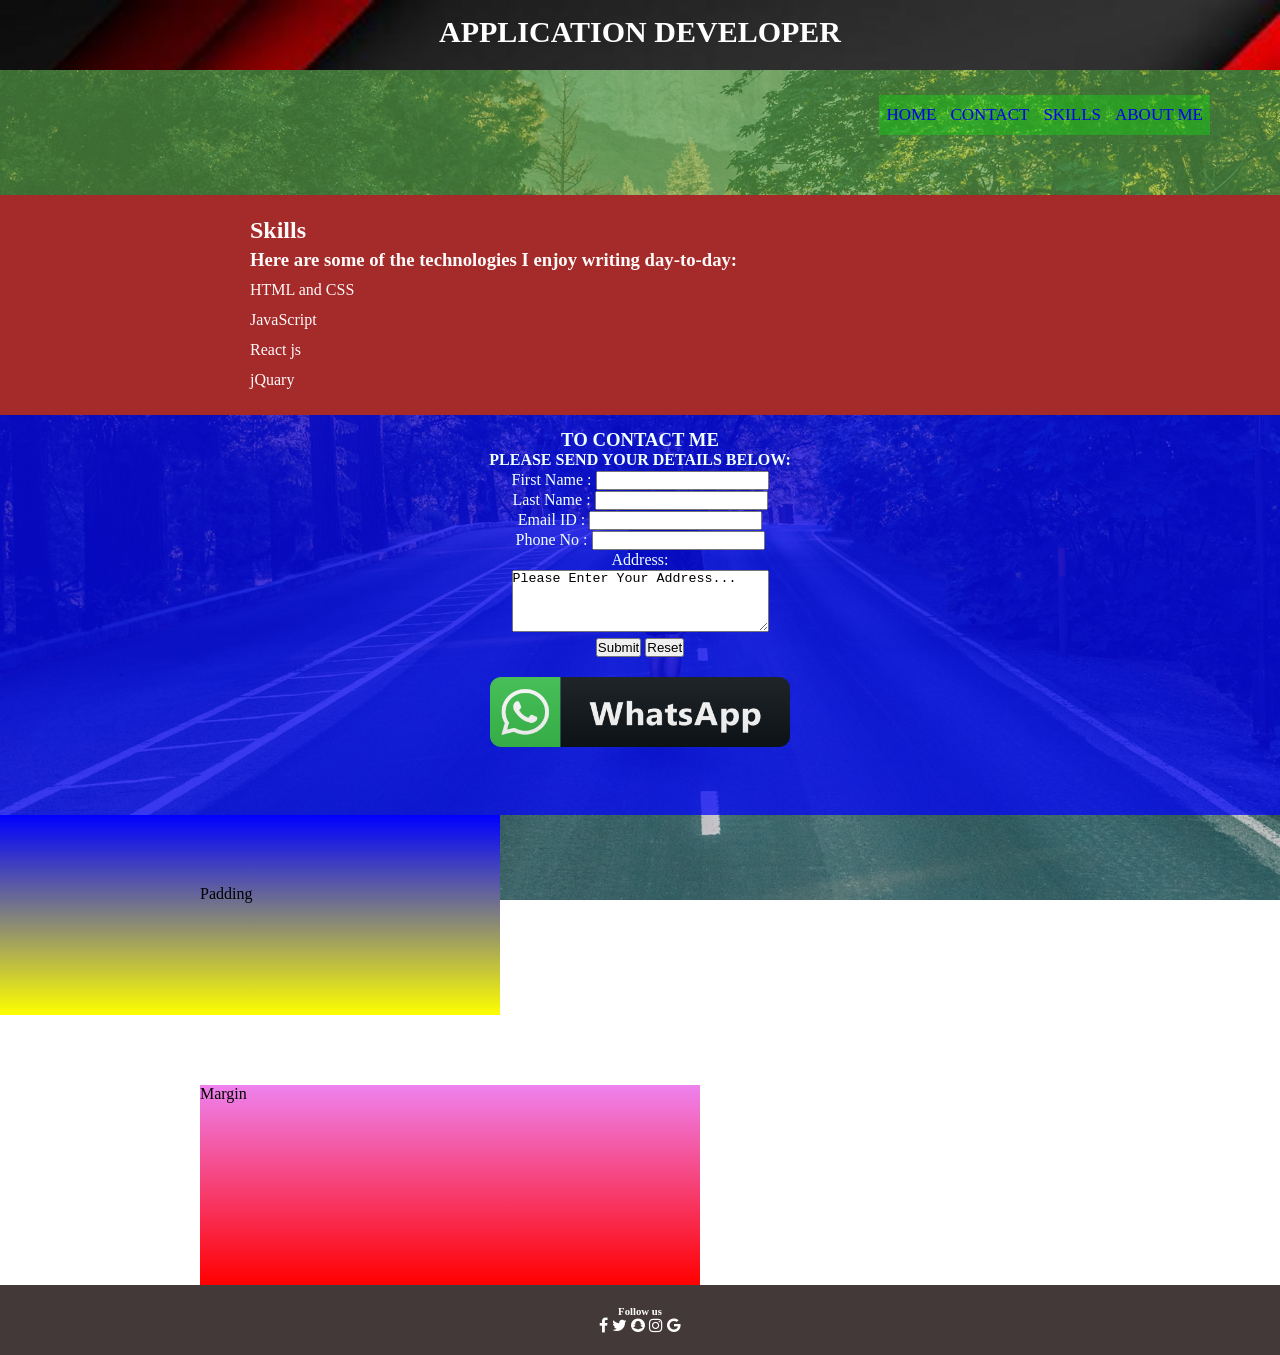
<file: index.html>
<!DOCTYPE html>
<html>
<head>
<meta charset="UTF-8">
<title>Insert title here</title>
<link rel="stylesheet" href="style.css" />
<link rel="stylesheet" href="https://cdnjs.cloudflare.com/ajax/libs/font-awesome/4.7.0/css/font-awesome.min.css">
</head>
<body>
<header>
    <h1>APPLICATION DEVELOPER</h1>
  </header>

  <nav>
    <ul>
      <li> <a href="#">About Me</a> </li>
      <li> <a href="#">Skills</a> </li>
      <li> <a href="#">Contact</a> </li>
      <li> <a href="#">Home</a> </li>
    </ul>
  </nav>
  <aside>
    <h2>Skills</h2>
    <h3>Here are some of the technologies I enjoy writing day-to-day:</h3>
    <p>HTML and CSS</p>
    <p>JavaScript</p>
    <p>React js</p>
    <p>jQuary</p>
  </aside>
<main>
  <h3>TO CONTACT ME</h3>
  <h4>PLEASE SEND YOUR DETAILS BELOW: </h4>
  <form>
    <label for="fname">First Name : </label>
    <input type="text" name="fname" id="fname"><br>
    <label for="lname">Last Name : </label>
    <input type="text" name="lname" id="lname"><br>
    <label for="email">Email ID : </label>
    <input type="email" name="email" id="email"><br>
    <label for="tel">Phone No : </label>
    <input type="tel" name="tel" id="tel"><br>
    <label for="address">Address: </label><br>
    <textarea rows="4" cols="30" id="address" name="address">Please Enter Your Address...</textarea><br>
    <input type="submit">
    <input type="reset"><br><br>

    <a href="https://wa.me/7708509982">
      <img src="whatsapp.png" alt="whatsapp" width="300px" height="70px">
    </a>   

  </form>
</main>
<div class="padding">Padding</div>
<div class="margin">Margin</div>




  
  <footer>
    <h6>Follow us</h6>
    <i class="fa fa-facebook"></i>
<i class="fa fa-twitter"></i>
<i class="fa fa-snapchat"></i>
<i class="fa fa-instagram"></i>
<i class="fa fa-google"></i>
    
      
  </footer>
</body>
</html>
</file>
<file: style.css>
@charset "UTF-8";
* {
    margin: 0;
    padding: 0;
    box-sizing: border-box;
  }

  body {
    background-image: url("bgimg.jpg");
    background-repeat: no-repeat;
    background-attachment: fixed;
    background-size: cover;
  }

  header {
    background-image: url("head.jpg");
    background-repeat: no-repeat;
    background-size: cover;
    height: 70px;
  }

  h1 {
    text-align: center;
    padding-top: 15px;
    color: white;
    font-size: 30px;
  }

  ul {
    list-style-type: none;
    margin: 0;
    padding: 25px;
    height: 125px;
    background-color: rgba(235, 221, 216, 0.139);
    padding-right: 70px;

  }

  ul img {
    height: 80px;
    float: left;
    border-radius: 20px;

  }

  li {
    float: right;



  }
nav {
background-color : rgba(50, 180, 20, 0.4);

}

  li a {
    display: inline-block;
    background-color: rgba(0,255,0,0.3);
    text-align: center;
    padding: 10px 7px;
    text-decoration: none;
    font-size: 17px;    
    text-transform: uppercase;
  }

  li a:hover {
    background-color: rgb(208, 29, 190);
    border-radius: 10px;
  }

  aside {

    color: rgb(255, 250, 250);
    background-color:brown;
    padding: 20px;
    line-height: 30px;
    padding-left: 250px;

  }

  footer {
  width: 100%;
  background-color: rgb(67, 57, 57);
  color: white;
  text-align: center;
  height:70px;
  padding:20px
}
main{
  padding-top: 15px;
  text-align: center;
  line-height: 20px;
  background-color: rgba(0, 0, 255, 0.709);
  height: 400px;
  color: azure;
}
.padding{
background-image: linear-gradient(blue, yellow);
background-color:red;
height:200px;
width:500px;
padding-left:200px;
padding-top:70px;
}
.margin{
background-image: linear-gradient(violet, red);
background-color:yellow;
height:200px;
width:500px;
margin-left:200px;
margin-top:70px;
}
.margin:hover{
background-color:violet;
color:white;
text-transform:uppercase;
font-size:30px;
}
.padding:hover{
background-color:pink;
color:yellow;
text-transform:uppercase;
font-size:30px;
}
@media only screen and (max-width: 600px) {
  h1 {
    font-size:15px;
  }
}
@media only screen and (max-width: 600px) {
  li a {
    font-size:10px;
  }
}
</file>
